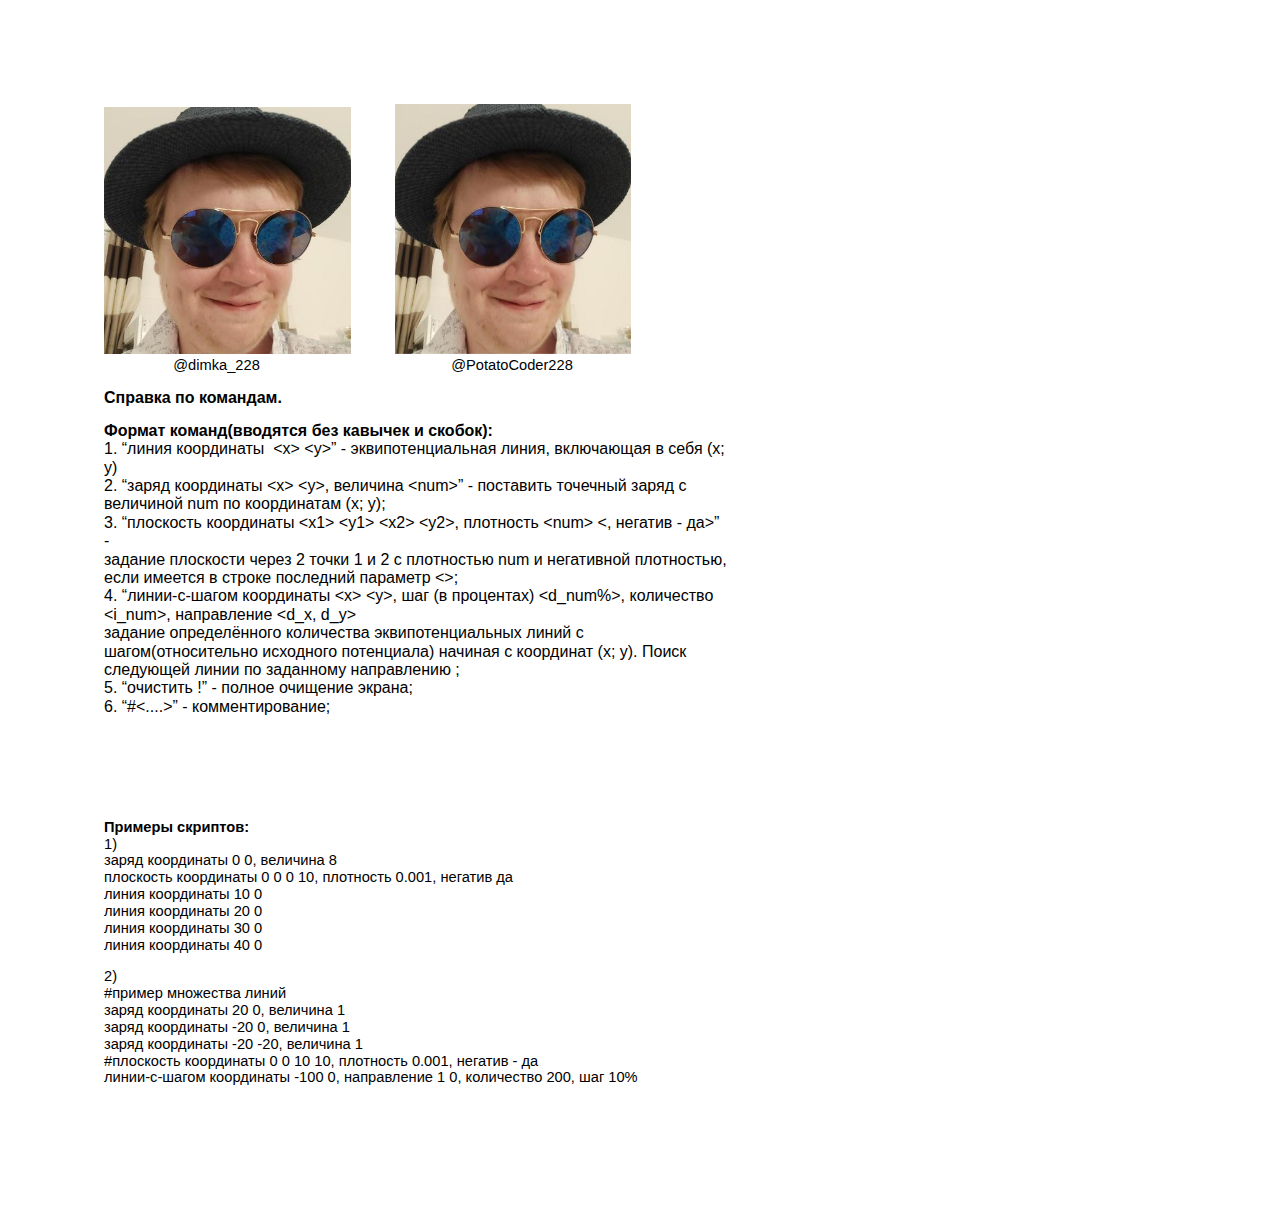
<file: app/bin/main/about/index.html>
<html><head><meta content="text/html; charset=UTF-8" http-equiv="content-type"><style type="text/css">ol.lst-kix_yw3uc94h4x59-2.start{counter-reset:lst-ctn-kix_yw3uc94h4x59-2 0}ol.lst-kix_yw3uc94h4x59-7.start{counter-reset:lst-ctn-kix_yw3uc94h4x59-7 0}ol.lst-kix_yw3uc94h4x59-0.start{counter-reset:lst-ctn-kix_yw3uc94h4x59-0 0}.lst-kix_yw3uc94h4x59-5>li{counter-increment:lst-ctn-kix_yw3uc94h4x59-5}.lst-kix_yw3uc94h4x59-2>li{counter-increment:lst-ctn-kix_yw3uc94h4x59-2}.lst-kix_yw3uc94h4x59-1>li:before{content:"" counter(lst-ctn-kix_yw3uc94h4x59-1,lower-latin) ". "}.lst-kix_yw3uc94h4x59-4>li{counter-increment:lst-ctn-kix_yw3uc94h4x59-4}.lst-kix_yw3uc94h4x59-0>li:before{content:"" counter(lst-ctn-kix_yw3uc94h4x59-0,decimal) ". "}.lst-kix_yw3uc94h4x59-2>li:before{content:"" counter(lst-ctn-kix_yw3uc94h4x59-2,lower-roman) ". "}.lst-kix_yw3uc94h4x59-7>li{counter-increment:lst-ctn-kix_yw3uc94h4x59-7}.lst-kix_yw3uc94h4x59-1>li{counter-increment:lst-ctn-kix_yw3uc94h4x59-1}ol.lst-kix_yw3uc94h4x59-4.start{counter-reset:lst-ctn-kix_yw3uc94h4x59-4 0}.lst-kix_yw3uc94h4x59-5>li:before{content:"" counter(lst-ctn-kix_yw3uc94h4x59-5,lower-roman) ". "}ol.lst-kix_yw3uc94h4x59-6.start{counter-reset:lst-ctn-kix_yw3uc94h4x59-6 0}.lst-kix_yw3uc94h4x59-8>li{counter-increment:lst-ctn-kix_yw3uc94h4x59-8}.lst-kix_yw3uc94h4x59-4>li:before{content:"" counter(lst-ctn-kix_yw3uc94h4x59-4,lower-latin) ". "}.lst-kix_yw3uc94h4x59-3>li:before{content:"" counter(lst-ctn-kix_yw3uc94h4x59-3,decimal) ". "}ol.lst-kix_yw3uc94h4x59-1.start{counter-reset:lst-ctn-kix_yw3uc94h4x59-1 0}.lst-kix_yw3uc94h4x59-8>li:before{content:"" counter(lst-ctn-kix_yw3uc94h4x59-8,lower-roman) ". "}.lst-kix_yw3uc94h4x59-0>li{counter-increment:lst-ctn-kix_yw3uc94h4x59-0}ol.lst-kix_yw3uc94h4x59-3.start{counter-reset:lst-ctn-kix_yw3uc94h4x59-3 0}.lst-kix_yw3uc94h4x59-6>li:before{content:"" counter(lst-ctn-kix_yw3uc94h4x59-6,decimal) ". "}ol.lst-kix_yw3uc94h4x59-6{list-style-type:none}ol.lst-kix_yw3uc94h4x59-5{list-style-type:none}ol.lst-kix_yw3uc94h4x59-8{list-style-type:none}ol.lst-kix_yw3uc94h4x59-8.start{counter-reset:lst-ctn-kix_yw3uc94h4x59-8 0}.lst-kix_yw3uc94h4x59-7>li:before{content:"" counter(lst-ctn-kix_yw3uc94h4x59-7,lower-latin) ". "}ol.lst-kix_yw3uc94h4x59-7{list-style-type:none}ol.lst-kix_yw3uc94h4x59-2{list-style-type:none}ol.lst-kix_yw3uc94h4x59-1{list-style-type:none}ol.lst-kix_yw3uc94h4x59-4{list-style-type:none}ol.lst-kix_yw3uc94h4x59-5.start{counter-reset:lst-ctn-kix_yw3uc94h4x59-5 0}ol.lst-kix_yw3uc94h4x59-3{list-style-type:none}ol.lst-kix_yw3uc94h4x59-0{list-style-type:none}.lst-kix_yw3uc94h4x59-3>li{counter-increment:lst-ctn-kix_yw3uc94h4x59-3}.lst-kix_yw3uc94h4x59-6>li{counter-increment:lst-ctn-kix_yw3uc94h4x59-6}ol{margin:0;padding:0}table td,table th{padding:0}.c3{color:#000000;font-weight:400;text-decoration:none;vertical-align:baseline;font-size:11pt;font-family:"Arial";font-style:normal}.c4{color:#000000;font-weight:700;text-decoration:none;vertical-align:baseline;font-size:11pt;font-family:"Arial";font-style:normal}.c6{color:#000000;font-weight:700;text-decoration:none;vertical-align:baseline;font-family:"Arial";font-style:normal}.c5{color:#000000;font-weight:400;text-decoration:none;vertical-align:baseline;font-family:"Arial";font-style:normal}.c0{padding-top:0pt;padding-bottom:0pt;line-height:1.15;orphans:2;widows:2;text-align:left}.c8{max-width:468pt;padding:72pt 72pt 72pt 72pt}.c2{height:11pt}.c7{background-color:#ffffff}.c1{font-size:12pt}.title{padding-top:0pt;color:#000000;font-size:26pt;padding-bottom:3pt;font-family:"Arial";line-height:1.15;page-break-after:avoid;orphans:2;widows:2;text-align:left}.subtitle{padding-top:0pt;color:#666666;font-size:15pt;padding-bottom:16pt;font-family:"Arial";line-height:1.15;page-break-after:avoid;orphans:2;widows:2;text-align:left}li{color:#000000;font-size:11pt;font-family:"Arial"}p{margin:0;color:#000000;font-size:11pt;font-family:"Arial"}h1{padding-top:20pt;color:#000000;font-size:20pt;padding-bottom:6pt;font-family:"Arial";line-height:1.15;page-break-after:avoid;orphans:2;widows:2;text-align:left}h2{padding-top:18pt;color:#000000;font-size:16pt;padding-bottom:6pt;font-family:"Arial";line-height:1.15;page-break-after:avoid;orphans:2;widows:2;text-align:left}h3{padding-top:16pt;color:#434343;font-size:14pt;padding-bottom:4pt;font-family:"Arial";line-height:1.15;page-break-after:avoid;orphans:2;widows:2;text-align:left}h4{padding-top:14pt;color:#666666;font-size:12pt;padding-bottom:4pt;font-family:"Arial";line-height:1.15;page-break-after:avoid;orphans:2;widows:2;text-align:left}h5{padding-top:12pt;color:#666666;font-size:11pt;padding-bottom:4pt;font-family:"Arial";line-height:1.15;page-break-after:avoid;orphans:2;widows:2;text-align:left}h6{padding-top:12pt;color:#666666;font-size:11pt;padding-bottom:4pt;font-family:"Arial";line-height:1.15;page-break-after:avoid;font-style:italic;orphans:2;widows:2;text-align:left}</style></head><body class="c7 c8 doc-content"><p class="c0"><span style="overflow: hidden; display: inline-block; margin: 0.00px 0.00px; border: 0.00px solid #000000; transform: rotate(0.00rad) translateZ(0px); -webkit-transform: rotate(0.00rad) translateZ(0px); width: 246.50px; height: 246.50px;"><img alt="" src="images/image2.png" style="width: 246.50px; height: 246.50px; margin-left: 0.00px; margin-top: 0.00px; transform: rotate(0.00rad) translateZ(0px); -webkit-transform: rotate(0.00rad) translateZ(0px);" title=""></span><span>&nbsp; &nbsp; &nbsp; &nbsp; &nbsp; &nbsp;</span><span style="overflow: hidden; display: inline-block; margin: 0.00px 0.00px; border: 0.00px solid #000000; transform: rotate(0.00rad) translateZ(0px); -webkit-transform: rotate(0.00rad) translateZ(0px); width: 236.00px; height: 249.50px;"><img alt="" src="images/image1.png" style="width: 236.00px; height: 249.50px; margin-left: 0.00px; margin-top: 0.00px; transform: rotate(0.00rad) translateZ(0px); -webkit-transform: rotate(0.00rad) translateZ(0px);" title=""></span><span class="c3">&nbsp; &nbsp; &nbsp; &nbsp; &nbsp; &nbsp; </span></p><p class="c0"><span class="c3">&nbsp; &nbsp; &nbsp; &nbsp; &nbsp; &nbsp; &nbsp; &nbsp; &nbsp;@dimka_228 &nbsp; &nbsp; &nbsp; &nbsp; &nbsp; &nbsp; &nbsp; &nbsp; &nbsp; &nbsp; &nbsp; &nbsp; &nbsp; &nbsp; &nbsp; &nbsp; &nbsp; &nbsp; &nbsp; &nbsp; &nbsp; &nbsp; &nbsp; @PotatoCoder228</span></p><p class="c0 c2"><span class="c3"></span></p><p class="c0"><span class="c6 c1">&#1057;&#1087;&#1088;&#1072;&#1074;&#1082;&#1072; &#1087;&#1086; &#1082;&#1086;&#1084;&#1072;&#1085;&#1076;&#1072;&#1084;.</span></p><p class="c0 c2"><span class="c5 c1"></span></p><p class="c0"><span class="c1 c6">&#1060;&#1086;&#1088;&#1084;&#1072;&#1090; &#1082;&#1086;&#1084;&#1072;&#1085;&#1076;(&#1074;&#1074;&#1086;&#1076;&#1103;&#1090;&#1089;&#1103; &#1073;&#1077;&#1079; &#1082;&#1072;&#1074;&#1099;&#1095;&#1077;&#1082; &#1080; &#1089;&#1082;&#1086;&#1073;&#1086;&#1082;):</span></p><p class="c0"><span class="c5 c1">1. &ldquo;&#1083;&#1080;&#1085;&#1080;&#1103; &#1082;&#1086;&#1086;&#1088;&#1076;&#1080;&#1085;&#1072;&#1090;&#1099; &nbsp;&lt;x&gt; &lt;y&gt;&rdquo; - &#1101;&#1082;&#1074;&#1080;&#1087;&#1086;&#1090;&#1077;&#1085;&#1094;&#1080;&#1072;&#1083;&#1100;&#1085;&#1072;&#1103; &#1083;&#1080;&#1085;&#1080;&#1103;, &#1074;&#1082;&#1083;&#1102;&#1095;&#1072;&#1102;&#1097;&#1072;&#1103; &#1074; &#1089;&#1077;&#1073;&#1103; (x; y)</span></p><p class="c0"><span class="c5 c1">2. &ldquo;&#1079;&#1072;&#1088;&#1103;&#1076; &#1082;&#1086;&#1086;&#1088;&#1076;&#1080;&#1085;&#1072;&#1090;&#1099; &lt;x&gt; &lt;y&gt;, &#1074;&#1077;&#1083;&#1080;&#1095;&#1080;&#1085;&#1072; &lt;num&gt;&rdquo; - &#1087;&#1086;&#1089;&#1090;&#1072;&#1074;&#1080;&#1090;&#1100; &#1090;&#1086;&#1095;&#1077;&#1095;&#1085;&#1099;&#1081; &#1079;&#1072;&#1088;&#1103;&#1076; &#1089; &#1074;&#1077;&#1083;&#1080;&#1095;&#1080;&#1085;&#1086;&#1081; num &#1087;&#1086; &#1082;&#1086;&#1086;&#1088;&#1076;&#1080;&#1085;&#1072;&#1090;&#1072;&#1084; (x; y);</span></p><p class="c0"><span class="c5 c1">3. &ldquo;&#1087;&#1083;&#1086;&#1089;&#1082;&#1086;&#1089;&#1090;&#1100; &#1082;&#1086;&#1086;&#1088;&#1076;&#1080;&#1085;&#1072;&#1090;&#1099; &lt;x1&gt; &lt;y1&gt; &lt;x2&gt; &lt;y2&gt;, &#1087;&#1083;&#1086;&#1090;&#1085;&#1086;&#1089;&#1090;&#1100; &lt;num&gt; &lt;, &#1085;&#1077;&#1075;&#1072;&#1090;&#1080;&#1074; - &#1076;&#1072;&gt;&rdquo; - </span></p><p class="c0"><span class="c1 c5">&#1079;&#1072;&#1076;&#1072;&#1085;&#1080;&#1077; &#1087;&#1083;&#1086;&#1089;&#1082;&#1086;&#1089;&#1090;&#1080; &#1095;&#1077;&#1088;&#1077;&#1079; 2 &#1090;&#1086;&#1095;&#1082;&#1080; 1 &#1080; 2 &#1089; &#1087;&#1083;&#1086;&#1090;&#1085;&#1086;&#1089;&#1090;&#1100;&#1102; num &#1080; &#1085;&#1077;&#1075;&#1072;&#1090;&#1080;&#1074;&#1085;&#1086;&#1081; &#1087;&#1083;&#1086;&#1090;&#1085;&#1086;&#1089;&#1090;&#1100;&#1102;, &#1077;&#1089;&#1083;&#1080; &#1080;&#1084;&#1077;&#1077;&#1090;&#1089;&#1103; &#1074; &#1089;&#1090;&#1088;&#1086;&#1082;&#1077; &#1087;&#1086;&#1089;&#1083;&#1077;&#1076;&#1085;&#1080;&#1081; &#1087;&#1072;&#1088;&#1072;&#1084;&#1077;&#1090;&#1088; &lt;&gt;; </span></p><p class="c0"><span class="c1">4. &ldquo;</span><span class="c1 c7">&#1083;&#1080;&#1085;&#1080;&#1080;-&#1089;-&#1096;&#1072;&#1075;&#1086;&#1084; &#1082;&#1086;&#1086;&#1088;&#1076;&#1080;&#1085;&#1072;&#1090;&#1099; &lt;x&gt; &lt;y&gt;, &#1096;&#1072;&#1075; (&#1074; &#1087;&#1088;&#1086;&#1094;&#1077;&#1085;&#1090;&#1072;&#1093;) &lt;d_num%&gt;, &#1082;&#1086;&#1083;&#1080;&#1095;&#1077;&#1089;&#1090;&#1074;&#1086; &lt;i_num&gt;</span><span class="c1">, &#1085;&#1072;&#1087;&#1088;&#1072;&#1074;&#1083;&#1077;&#1085;&#1080;&#1077; &lt;d_x, d_y&gt;</span></p><p class="c0"><span class="c5 c1">&#1079;&#1072;&#1076;&#1072;&#1085;&#1080;&#1077; &#1086;&#1087;&#1088;&#1077;&#1076;&#1077;&#1083;&#1105;&#1085;&#1085;&#1086;&#1075;&#1086; &#1082;&#1086;&#1083;&#1080;&#1095;&#1077;&#1089;&#1090;&#1074;&#1072; &#1101;&#1082;&#1074;&#1080;&#1087;&#1086;&#1090;&#1077;&#1085;&#1094;&#1080;&#1072;&#1083;&#1100;&#1085;&#1099;&#1093; &#1083;&#1080;&#1085;&#1080;&#1081; &#1089; &#1096;&#1072;&#1075;&#1086;&#1084;(&#1086;&#1090;&#1085;&#1086;&#1089;&#1080;&#1090;&#1077;&#1083;&#1100;&#1085;&#1086; &#1080;&#1089;&#1093;&#1086;&#1076;&#1085;&#1086;&#1075;&#1086; &#1087;&#1086;&#1090;&#1077;&#1085;&#1094;&#1080;&#1072;&#1083;&#1072;) &#1085;&#1072;&#1095;&#1080;&#1085;&#1072;&#1103; &#1089; &#1082;&#1086;&#1086;&#1088;&#1076;&#1080;&#1085;&#1072;&#1090; (x; y). &#1055;&#1086;&#1080;&#1089;&#1082; &#1089;&#1083;&#1077;&#1076;&#1091;&#1102;&#1097;&#1077;&#1081; &#1083;&#1080;&#1085;&#1080;&#1080; &#1087;&#1086; &#1079;&#1072;&#1076;&#1072;&#1085;&#1085;&#1086;&#1084;&#1091; &#1085;&#1072;&#1087;&#1088;&#1072;&#1074;&#1083;&#1077;&#1085;&#1080;&#1102; ;</span></p><p class="c0"><span class="c5 c1">5. &ldquo;&#1086;&#1095;&#1080;&#1089;&#1090;&#1080;&#1090;&#1100; !&rdquo; - &#1087;&#1086;&#1083;&#1085;&#1086;&#1077; &#1086;&#1095;&#1080;&#1097;&#1077;&#1085;&#1080;&#1077; &#1101;&#1082;&#1088;&#1072;&#1085;&#1072;;</span></p><p class="c0"><span class="c5 c1">6. &ldquo;#&lt;....&gt;&rdquo; - &#1082;&#1086;&#1084;&#1084;&#1077;&#1085;&#1090;&#1080;&#1088;&#1086;&#1074;&#1072;&#1085;&#1080;&#1077;;</span></p><p class="c0 c2"><span class="c3"></span></p><p class="c0 c2"><span class="c3"></span></p><p class="c0 c2"><span class="c3"></span></p><p class="c0 c2"><span class="c3"></span></p><p class="c0 c2"><span class="c3"></span></p><p class="c0 c2"><span class="c3"></span></p><p class="c0 c2"><span class="c3"></span></p><p class="c0"><span class="c4">&#1055;&#1088;&#1080;&#1084;&#1077;&#1088;&#1099; &#1089;&#1082;&#1088;&#1080;&#1087;&#1090;&#1086;&#1074;:</span></p><p class="c0"><span class="c3">1)</span></p><p class="c0"><span class="c3">&#1079;&#1072;&#1088;&#1103;&#1076; &#1082;&#1086;&#1086;&#1088;&#1076;&#1080;&#1085;&#1072;&#1090;&#1099; 0 0, &#1074;&#1077;&#1083;&#1080;&#1095;&#1080;&#1085;&#1072; 8</span></p><p class="c0"><span class="c3">&#1087;&#1083;&#1086;&#1089;&#1082;&#1086;&#1089;&#1090;&#1100; &#1082;&#1086;&#1086;&#1088;&#1076;&#1080;&#1085;&#1072;&#1090;&#1099; 0 0 0 10, &#1087;&#1083;&#1086;&#1090;&#1085;&#1086;&#1089;&#1090;&#1100; 0.001, &#1085;&#1077;&#1075;&#1072;&#1090;&#1080;&#1074; &#1076;&#1072;</span></p><p class="c0"><span class="c3">&#1083;&#1080;&#1085;&#1080;&#1103; &#1082;&#1086;&#1086;&#1088;&#1076;&#1080;&#1085;&#1072;&#1090;&#1099; 10 0</span></p><p class="c0"><span class="c3">&#1083;&#1080;&#1085;&#1080;&#1103; &#1082;&#1086;&#1086;&#1088;&#1076;&#1080;&#1085;&#1072;&#1090;&#1099; 20 0</span></p><p class="c0"><span class="c3">&#1083;&#1080;&#1085;&#1080;&#1103; &#1082;&#1086;&#1086;&#1088;&#1076;&#1080;&#1085;&#1072;&#1090;&#1099; 30 0</span></p><p class="c0"><span class="c3">&#1083;&#1080;&#1085;&#1080;&#1103; &#1082;&#1086;&#1086;&#1088;&#1076;&#1080;&#1085;&#1072;&#1090;&#1099; 40 0</span></p><p class="c0 c2"><span class="c3"></span></p><p class="c0"><span class="c3">2)</span></p><p class="c0"><span class="c3">#&#1087;&#1088;&#1080;&#1084;&#1077;&#1088; &#1084;&#1085;&#1086;&#1078;&#1077;&#1089;&#1090;&#1074;&#1072; &#1083;&#1080;&#1085;&#1080;&#1081;</span></p><p class="c0"><span class="c3">&#1079;&#1072;&#1088;&#1103;&#1076; &#1082;&#1086;&#1086;&#1088;&#1076;&#1080;&#1085;&#1072;&#1090;&#1099; 20 0, &#1074;&#1077;&#1083;&#1080;&#1095;&#1080;&#1085;&#1072; 1</span></p><p class="c0"><span class="c3">&#1079;&#1072;&#1088;&#1103;&#1076; &#1082;&#1086;&#1086;&#1088;&#1076;&#1080;&#1085;&#1072;&#1090;&#1099; -20 0, &#1074;&#1077;&#1083;&#1080;&#1095;&#1080;&#1085;&#1072; 1</span></p><p class="c0"><span class="c3">&#1079;&#1072;&#1088;&#1103;&#1076; &#1082;&#1086;&#1086;&#1088;&#1076;&#1080;&#1085;&#1072;&#1090;&#1099; -20 -20, &#1074;&#1077;&#1083;&#1080;&#1095;&#1080;&#1085;&#1072; 1</span></p><p class="c0"><span class="c3">#&#1087;&#1083;&#1086;&#1089;&#1082;&#1086;&#1089;&#1090;&#1100; &#1082;&#1086;&#1086;&#1088;&#1076;&#1080;&#1085;&#1072;&#1090;&#1099; 0 0 10 10, &#1087;&#1083;&#1086;&#1090;&#1085;&#1086;&#1089;&#1090;&#1100; 0.001, &#1085;&#1077;&#1075;&#1072;&#1090;&#1080;&#1074; - &#1076;&#1072;</span></p><p class="c0"><span class="c3">&#1083;&#1080;&#1085;&#1080;&#1080;-&#1089;-&#1096;&#1072;&#1075;&#1086;&#1084; &#1082;&#1086;&#1086;&#1088;&#1076;&#1080;&#1085;&#1072;&#1090;&#1099; -100 0, &#1085;&#1072;&#1087;&#1088;&#1072;&#1074;&#1083;&#1077;&#1085;&#1080;&#1077; 1 0, &#1082;&#1086;&#1083;&#1080;&#1095;&#1077;&#1089;&#1090;&#1074;&#1086; 200, &#1096;&#1072;&#1075; 10%</span></p><p class="c0 c2"><span class="c3"></span></p><p class="c0 c2"><span class="c3"></span></p></body></html>
</file>
